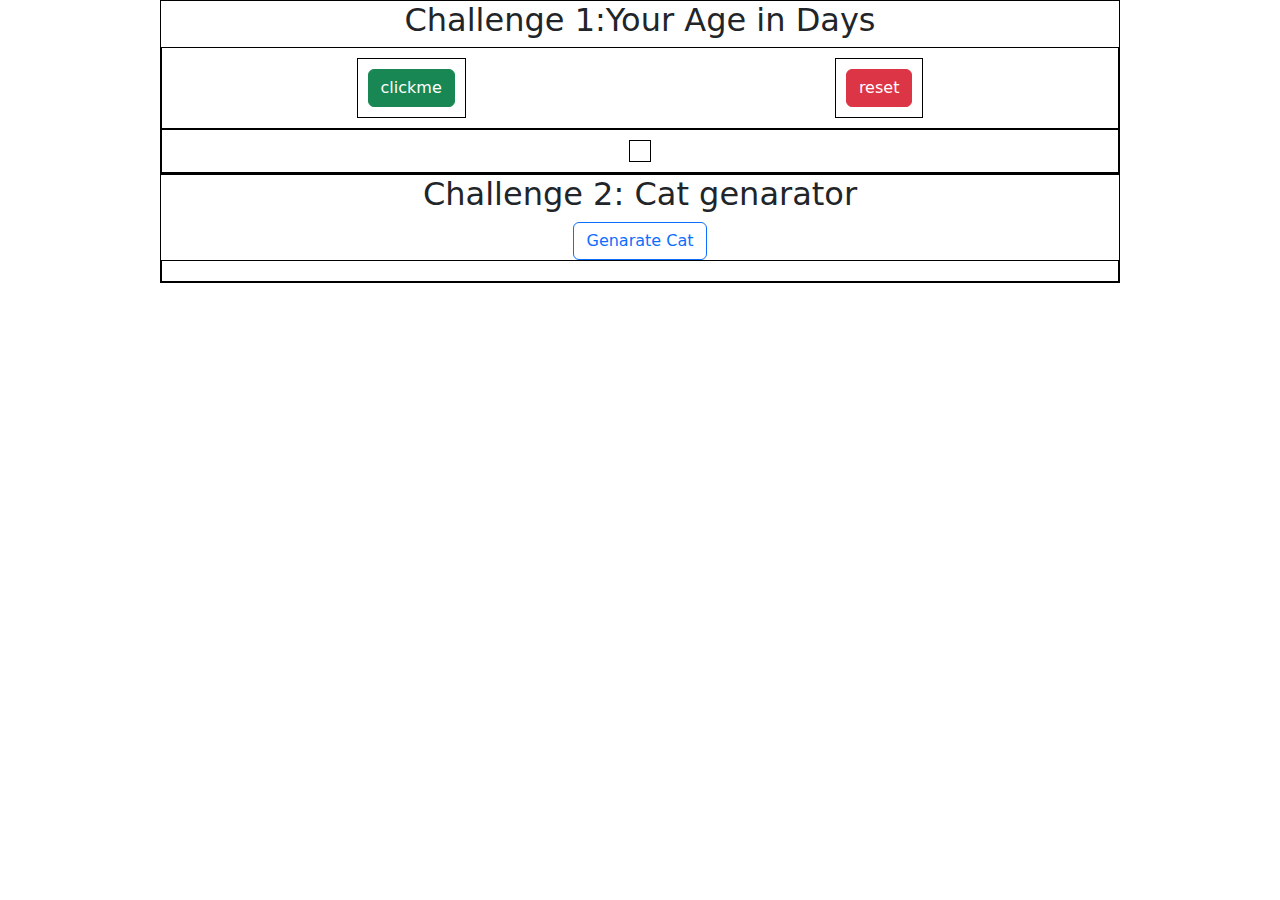
<file: Age calculator/index.html>
<!DOCTYPE html>
<html lang="en">

<head>
    <meta charset="UTF-8">
    <meta http-equiv="X-UA-Compatible" content="IE=edge">
    <meta name="viewport" content="width=device-width, initial-scale=1.0">
    <link rel="stylesheet" href="https://cdn.jsdelivr.net/npm/bootstrap@5.1.3/dist/css/bootstrap.min.css">
    <link rel="stylesheet" href="script.css">
    <title>Javascript on steroids</title>
</head>

<body>
    <div class="container-1">
        <h2> Challenge 1:Your Age in Days</h2>
        <div class="flex-box-container-1">
            <div>
                <button class="btn btn-success" onclick="ageInDays()">clickme </button>

            </div>
            <div>
                <button class="btn btn-danger" onclick="reset()">reset</button>

            </div>
        </div>
        <div class="flex-box-container-1">
            <div id="flex-box-result">

            </div>

        </div>
    </div>
    <div class="container-2">
        <h2>Challenge 2: Cat genarator</h2>
        <button class="btn btn-outline-primary" id="cat-generator" onclick="generateCat()"> Genarate Cat</button>
        <div class="flex-box-container-2" id="flex-cat-gen">

        </div>
    </div>


    <script src="script.js"></script>
</body>

</html>
</file>
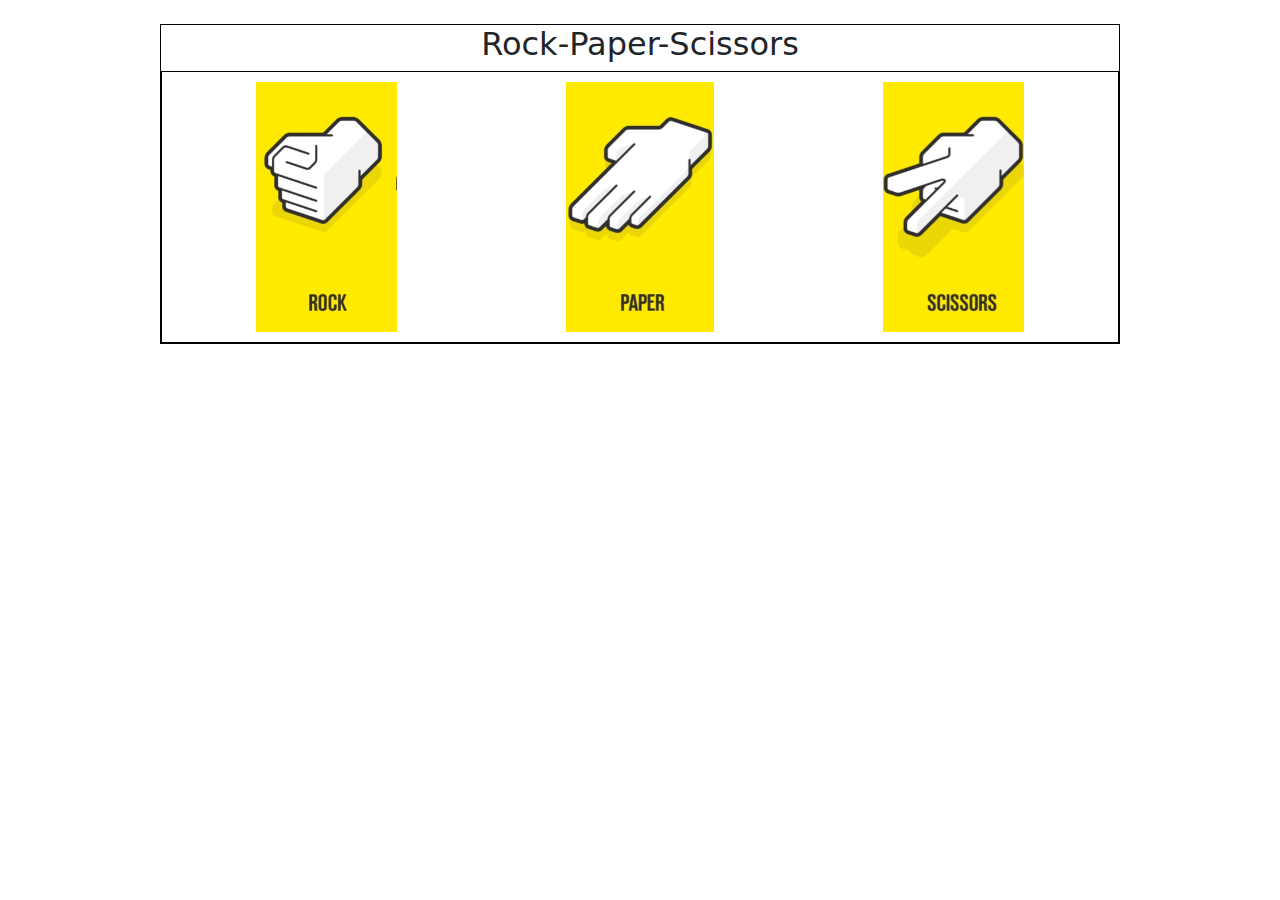
<file: rock-paper-seasor/index.html>
<!DOCTYPE html>
<html lang="en">

<head>
    <meta charset="UTF-8">
    <meta http-equiv="X-UA-Compatible" content="IE=edge">
    <meta name="viewport" content="width=device-width, initial-scale=1.0">
    <link rel="stylesheet" href="https://cdn.jsdelivr.net/npm/bootstrap@5.1.3/dist/css/bootstrap.min.css">
    <link rel="stylesheet" href="script.css">
    <title>javascript</title>
</head>

<body>
    <div class="container-3 my-4">
        <h2>Rock-Paper-Scissors</h2>
        <div class="flex-box-rps" id="flex-box-rps-div">
            <img id="rock" src="rock.jpg" height="250" alt="" onclick="rpsGame(this)">
            <img id="paper" src="paper.jpg" height="250" onclick="rpsGame(this)">
            <img id="scissors" src="scissors.jpg" height="250" onclick="rpsGame(this)">

        </div>

</body>
<script src="script.js">
</script>

</html>
</file>
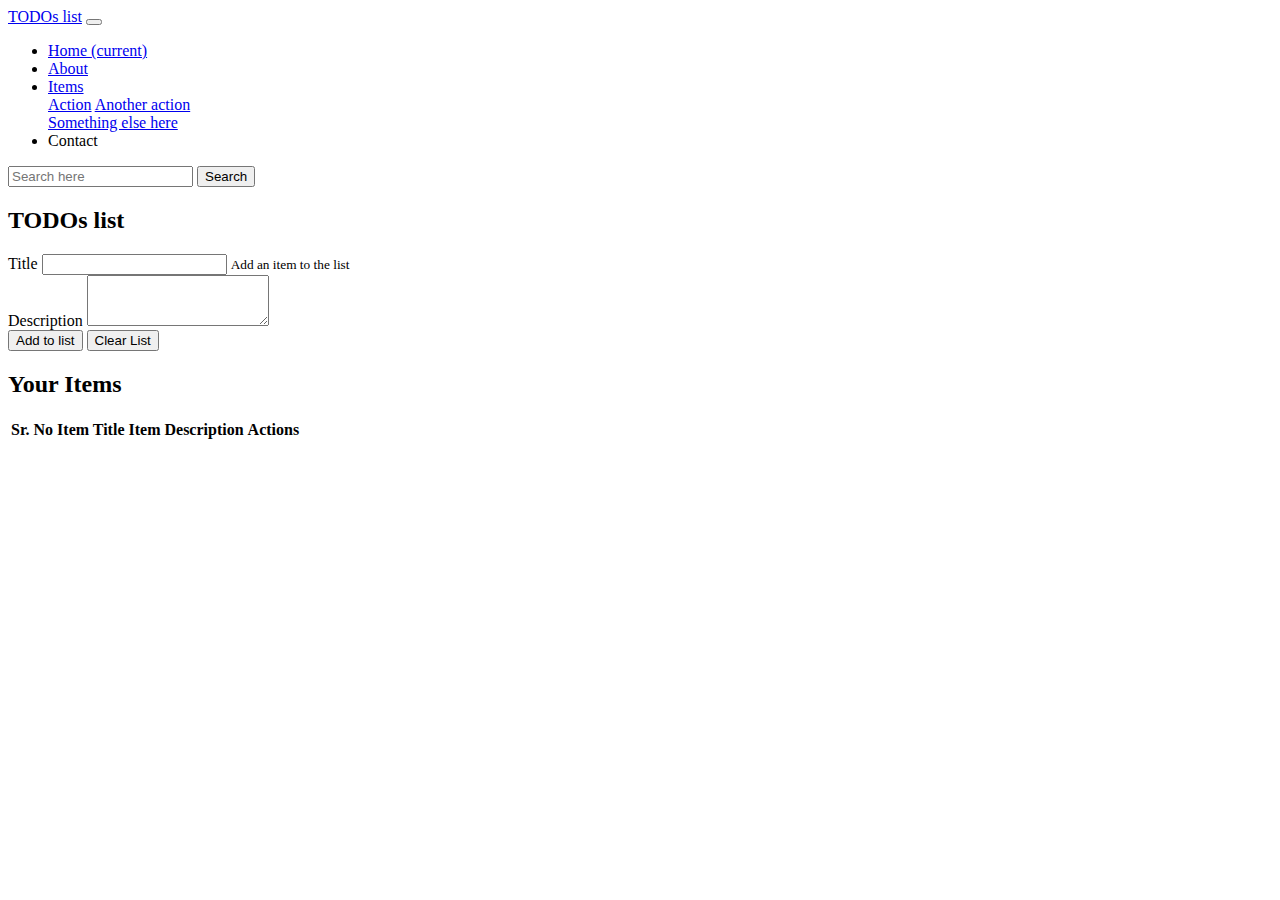
<file: todo list/index.html>
<!doctype html>
<html lang="en">

<head>
    <!-- Required meta tags -->
    <meta charset="utf-8">
    <meta name="viewport" content="width=device-width, initial-scale=1, shrink-to-fit=no">

    <!-- Bootstrap CSS -->
    <link rel="stylesheet" href="https://cdn.jsdelivr.net/npm/bootstrap@4.6.1/dist/css/bootstrap.min.css" integrity="sha384-zCbKRCUGaJDkqS1kPbPd7TveP5iyJE0EjAuZQTgFLD2ylzuqKfdKlfG/eSrtxUkn" crossorigin="anonymous">

    <title>TODOs list</title>
</head>

<body>
    <nav class="navbar navbar-expand-lg navbar-dark bg-dark">
        <a class="navbar-brand" href="#">TODOs list</a>
        <button class="navbar-toggler" type="button" data-toggle="collapse" data-target="#navbarSupportedContent" aria-controls="navbarSupportedContent" aria-expanded="false" aria-label="Toggle navigation">
          <span class="navbar-toggler-icon"></span>
        </button>

        <div class="collapse navbar-collapse" id="navbarSupportedContent">
            <ul class="navbar-nav mr-auto">
                <li class="nav-item active">
                    <a class="nav-link" href="#">Home <span class="sr-only">(current)</span></a>
                </li>
                <li class="nav-item">
                    <a class="nav-link" href="#">About</a>
                </li>
                <li class="nav-item dropdown">
                    <a class="nav-link dropdown-toggle" href="#" id="navbarDropdown" role="button" data-toggle="dropdown" aria-expanded="false">
                Items
              </a>
                    <div class="dropdown-menu" aria-labelledby="navbarDropdown">
                        <a class="dropdown-item" href="#">Action</a>
                        <a class="dropdown-item" href="#">Another action</a>
                        <div class="dropdown-divider"></div>
                        <a class="dropdown-item" href="#">Something else here</a>
                    </div>
                </li>
                <li class="nav-item">
                    <a class="nav-link">Contact</a>
                </li>
            </ul>
            <form class="form-inline my-2 my-lg-0">
                <input class="form-control mr-sm-2" type="search" placeholder="Search here" aria-label="Search">
                <button class="btn btn-outline-success my-2 my-sm-0" type="submit">Search </button>
            </form>
        </div>
    </nav>



    <div class="container my-4">
        <h2 class="text-center ">TODOs list</h2>

        <div class="form-group">
            <label for="title">Title</label>
            <input type="email" class="form-control" id="title" aria-describedby="emailHelp">
            <small id="emailHelp" class="form-text text-muted">Add an item to the list</small>
        </div>

        <div class="form-group">
            <label for="description">Description</label>
            <textarea class="form-control" id="description" rows="3"></textarea>
        </div>

        <button type="submit" id="add" class="btn btn-primary">Add to list</button>
        <button id="clear" class="btn btn-primary" onclick="clearStorage() "> Clear List</button>



        <div id="items " class="my-4">
            <h2>Your Items</h2>
            <table class="table">
                <thead>
                    <tr>
                        <th scope="col">Sr. No</th>
                        <th scope="col">Item Title</th>
                        <th scope="col">Item Description</th>
                        <th scope="col">Actions</th>
                    </tr>
                </thead>
                <tbody id="tableBody">
                    <tr>
                        <th scope="row">1</th>
                        <td>Get Some Cofee</td>
                        <td>You need coffe as you are a coder.</td>
                        <td><button class="btn btn-primary btn-sm">delete</button></td>
                    </tr>

                </tbody>
            </table>
        </div>
    </div>
    <script>
        function getAndUpdate() {
            console.log("Updaing list...");
            tit = document.getElementById('title').value;
            desc = document.getElementById('description').value;
            if (localStorage.getItem('itemsJson') == null) {
                itemJsonArray = [];
                itemJsonArray.push([tit, desc]);
                localStorage.setItem('itemJson', JSON.stringify(itemJsonArray))

            } else {
                itemJsonArraystr = localStorage.getItem('itemsJson');
                itemJsonArray = JSON.parse(itemJsonArraystr);
                itemJsonArray.push([tit, desc]);
                localStorage.setItem('itemJson', JSON.stringify(itemJsonArray))
            }
            update();
        }

        function update() {
            if (localStorage.getItem('itemsJson') == null) {
                itemJsonArray = [];
                localStorage.setItem('itemsJson', JSON.stringify(itemJsonArray))
            } else {
                itemJsonArraystr = localStorage.getItem('itemsJson')
                itemJsonArray = JSON.parse(itemJsonArraystr);
            }



            //populate the table
            let tableBody = document.getElementById("tableBody");
            let str = "";
            itemJsonArray.forEach((element, index) => {
                str += `
                <tr>
                <th scope="row">${index + 1}</th>
                <td>${element[0]}</td>
                <td>${element[1]}</td>
                <td><button class="btn btn-primary btn-sm" onclick="deleted(${index})">Delete</button></td>
                </tr>
`
            });
            tableBody.innerHTML = str;
        }
        add = document.getElementById("add");
        add.addEventListener("click", getAndUpdate);
        update();

        function deleted(itemIndex) {
            console.log("Delete", itemIndex);
            itemJsonArraystr = localStorage.getItem('itemsJson')
            itemJsonArray = JSON.parse(itemJsonArraystr);
            //delete itemindex element from the array
            itemJsonArray.splice(itemIndex, 1);
            localStorage.setItem('itemsJson', JSON.stringify(itemJsonArray))
            update();

        }

        function clearStorage() {
            if (confirm("Do you really want to clear ?")) {
                console.log('Clearing the Storage')
                localStorage.clear();
                update()
            }
        }
    </script>

    <!-- Optional JavaScript; choose one of the two! -->

    <!-- Option 1: jQuery and Bootstrap Bundle (includes Popper) -->
    <script src="https://cdn.jsdelivr.net/npm/jquery@3.5.1/dist/jquery.slim.min.js" integrity="sha384-DfXdz2htPH0lsSSs5nCTpuj/zy4C+OGpamoFVy38MVBnE+IbbVYUew+OrCXaRkfj" crossorigin="anonymous"></script>
    <script src="https://cdn.jsdelivr.net/npm/bootstrap@4.6.1/dist/js/bootstrap.bundle.min.js" integrity="sha384-fQybjgWLrvvRgtW6bFlB7jaZrFsaBXjsOMm/tB9LTS58ONXgqbR9W8oWht/amnpF" crossorigin="anonymous"></script>

    <!-- Option 2: Separate Popper and Bootstrap JS -->
    <!--
    <script src="https://cdn.jsdelivr.net/npm/jquery@3.5.1/dist/jquery.slim.min.js" integrity="sha384-DfXdz2htPH0lsSSs5nCTpuj/zy4C+OGpamoFVy38MVBnE+IbbVYUew+OrCXaRkfj" crossorigin="anonymous"></script>
    <script src="https://cdn.jsdelivr.net/npm/popper.js@1.16.1/dist/umd/popper.min.js" integrity="sha384-9/reFTGAW83EW2RDu2S0VKaIzap3H66lZH81PoYlFhbGU+6BZp6G7niu735Sk7lN" crossorigin="anonymous"></script>
    <script src="https://cdn.jsdelivr.net/npm/bootstrap@4.6.1/dist/js/bootstrap.min.js" integrity="sha384-VHvPCCyXqtD5DqJeNxl2dtTyhF78xXNXdkwX1CZeRusQfRKp+tA7hAShOK/B/fQ2" crossorigin="anonymous"></script>
    -->
</body>

</html>
</file>
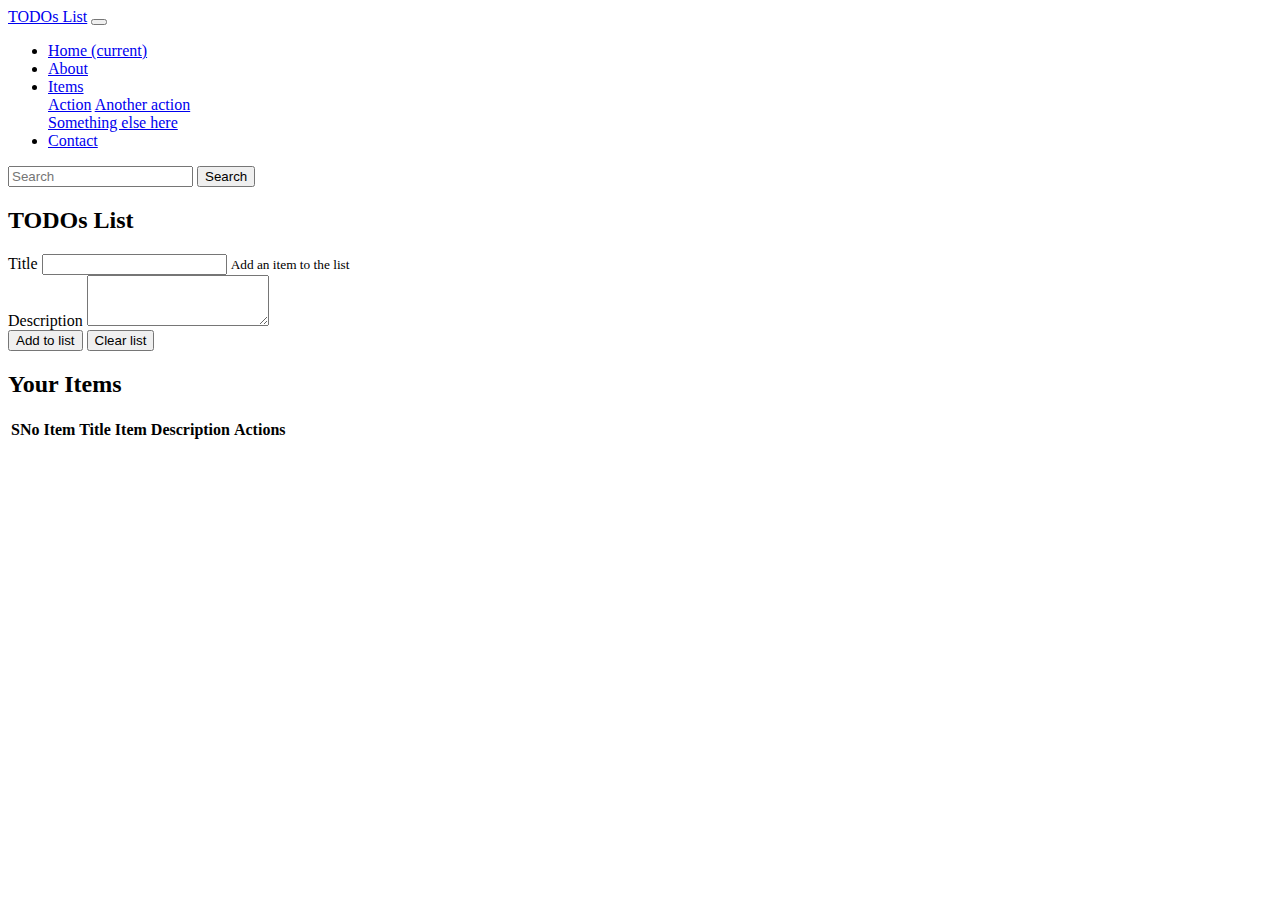
<file: todo list/final.html>
<!doctype html>
<html lang="en">

<head>
    <!-- Required meta tags -->
    <meta charset="utf-8">
    <meta name="viewport" content="width=device-width, initial-scale=1, shrink-to-fit=no">

    <!-- Bootstrap CSS -->
    <link rel="stylesheet" href="https://stackpath.bootstrapcdn.com/bootstrap/4.5.0/css/bootstrap.min.css" integrity="sha384-9aIt2nRpC12Uk9gS9baDl411NQApFmC26EwAOH8WgZl5MYYxFfc+NcPb1dKGj7Sk" crossorigin="anonymous">

    <title>TODOs List</title>
</head>

<body>
    <nav class="navbar navbar-expand-lg navbar-dark bg-dark">
        <a class="navbar-brand" href="#">TODOs List</a>
        <button class="navbar-toggler" type="button" data-toggle="collapse" data-target="#navbarSupportedContent" aria-controls="navbarSupportedContent" aria-expanded="false" aria-label="Toggle navigation">
            <span class="navbar-toggler-icon"></span>
        </button>

        <div class="collapse navbar-collapse" id="navbarSupportedContent">
            <ul class="navbar-nav mr-auto">
                <li class="nav-item active">
                    <a class="nav-link" href="#">Home <span class="sr-only">(current)</span></a>
                </li>
                <li class="nav-item">
                    <a class="nav-link" href="#">About</a>
                </li>
                <li class="nav-item dropdown">
                    <a class="nav-link dropdown-toggle" href="#" id="navbarDropdown" role="button" data-toggle="dropdown" aria-haspopup="true" aria-expanded="false">
                        Items
                    </a>
                    <div class="dropdown-menu" aria-labelledby="navbarDropdown">
                        <a class="dropdown-item" href="#">Action</a>
                        <a class="dropdown-item" href="#">Another action</a>
                        <div class="dropdown-divider"></div>
                        <a class="dropdown-item" href="#">Something else here</a>
                    </div>
                </li>
                <li class="nav-item">
                    <a class="nav-link" href="#" tabindex="-1" aria-disabled="true">Contact</a>
                </li>
            </ul>
            <form class="form-inline my-2 my-lg-0">
                <input class="form-control mr-sm-2" type="search" placeholder="Search" aria-label="Search">
                <button class="btn btn-outline-success my-2 my-sm-0" type="submit">Search</button>
            </form>
        </div>
    </nav>

    <div class="container my-4">
        <h2 class="text-center">TODOs List</h2>

        <div class="form-group">
            <label for="title">Title</label>
            <input type="text" class="form-control" id="title" aria-describedby="emailHelp">
            <small id="emailHelp" class="form-text text-muted">Add an item to the list</small>
        </div>

        <div class="form-group">
            <label for="description">Description</label>
            <textarea class="form-control" id="description" rows="3"></textarea>
        </div>


        <button id="add" class="btn btn-primary">Add to list</button>
        <button id="clear" class="btn btn-primary" onclick="clearStorage()">Clear list</button>


        <div id="items" class="my-4">
            <h2>Your Items</h2>
            <table class="table">
                <thead>
                    <tr>
                        <th scope="col">SNo</th>
                        <th scope="col">Item Title</th>
                        <th scope="col">Item Description</th>
                        <th scope="col">Actions</th>
                    </tr>
                </thead>
                <tbody id="tableBody">
                    <tr>
                        <th scope="row">1</th>
                        <td>Get some Coffee</td>
                        <td>You need coffee as you are a coder</td>
                        <td><button class="btn btn-sm btn-primary">Delete</button></td>
                    </tr>

                </tbody>
            </table>
        </div>
    </div>

    <!-- Optional JavaScript -->
    <!-- jQuery first, then Popper.js, then Bootstrap JS -->
    <script src="https://code.jquery.com/jquery-3.5.1.slim.min.js" integrity="sha384-DfXdz2htPH0lsSSs5nCTpuj/zy4C+OGpamoFVy38MVBnE+IbbVYUew+OrCXaRkfj" crossorigin="anonymous"></script>
    <script src="https://cdn.jsdelivr.net/npm/popper.js@1.16.0/dist/umd/popper.min.js" integrity="sha384-Q6E9RHvbIyZFJoft+2mJbHaEWldlvI9IOYy5n3zV9zzTtmI3UksdQRVvoxMfooAo" crossorigin="anonymous"></script>
    <script src="https://stackpath.bootstrapcdn.com/bootstrap/4.5.0/js/bootstrap.min.js" integrity="sha384-OgVRvuATP1z7JjHLkuOU7Xw704+h835Lr+6QL9UvYjZE3Ipu6Tp75j7Bh/kR0JKI" crossorigin="anonymous"></script>
    <script>
        function getAndUpdate() {
            console.log("Updating List...");
            tit = document.getElementById('title').value;
            desc = document.getElementById('description').value;
            if (localStorage.getItem('itemsJson') == null) {
                itemJsonArray = [];
                itemJsonArray.push([tit, desc]);
                localStorage.setItem('itemsJson', JSON.stringify(itemJsonArray))
            } else {
                itemJsonArrayStr = localStorage.getItem('itemsJson')
                itemJsonArray = JSON.parse(itemJsonArrayStr);
                itemJsonArray.push([tit, desc]);
                localStorage.setItem('itemsJson', JSON.stringify(itemJsonArray))
            }
            update();
        }

        function update() {
            if (localStorage.getItem('itemsJson') == null) {
                itemJsonArray = [];
                localStorage.setItem('itemsJson', JSON.stringify(itemJsonArray))
            } else {
                itemJsonArrayStr = localStorage.getItem('itemsJson')
                itemJsonArray = JSON.parse(itemJsonArrayStr);
            }
            // Populate the table
            let tableBody = document.getElementById("tableBody");
            let str = "";
            itemJsonArray.forEach((element, index) => {
                str += `
                    <tr>
                    <th scope="row">${index + 1}</th>
                    <td>${element[0]}</td>
                    <td>${element[1]}</td> 
                    <td><button class="btn btn-sm btn-primary" onclick="deleted(${index})">Delete</button></td> 
                    </tr>`;
            });
            tableBody.innerHTML = str;
        }
        add = document.getElementById("add");
        add.addEventListener("click", getAndUpdate);
        update();

        function deleted(itemIndex) {
            console.log("Delete", itemIndex);
            itemJsonArrayStr = localStorage.getItem('itemsJson')
            itemJsonArray = JSON.parse(itemJsonArrayStr);
            // Delete itemIndex element from the array
            itemJsonArray.splice(itemIndex, 1);
            localStorage.setItem('itemsJson', JSON.stringify(itemJsonArray));
            update();

        }

        function clearStorage() {
            if (confirm("Do you areally want to clear?")) {
                console.log('Clearing the storage')
                localStorage.clear();
                update()
            }
        }
    </script>
</body>

</html>
</file>
<file: Age calculator/script.css>
.container-1 {
    border: 1px solid black;
    margin: 0 auto;
    text-align: center;
    width: 75%;
}

.flex-box-container-1 {
    display: flex;
    border: 1px solid black;
    padding: 10px;
    justify-content: space-around;
    flex-wrap: wrap;
}

.flex-box-container-1 div {
    display: flex;
    padding: 10px;
    border: 1px solid black;
}

.container-2 {
    border: 1px solid black;
    width: 75%;
    text-align: center;
    margin: 0 auto;
}

.flex-box-container-2 {
    display: flex;
    border: 1px solid black;
    flex-wrap: wrap;
    padding: 10px;
    justify-content: space-around;
    flex-direction: row;
}

.flex-box-container-2 img {
    size: 50px 50px;
    margin: 10px;
    box-shadow: 0px 5pxpx 10px #2e2424;
}
</file>
<file: rock-paper-seasor/script.css>
.flex-box-rps img:hover {
    box-shadow: 0px 10px 50px blue;
    height: 245px;
}

.container-3 {
    border: 1px solid black;
    width: 75%;
    text-align: center;
    margin: 0 auto;
}

.flex-box-rps {
    display: flex;
    border: 1px solid black;
    flex-wrap: wrap;
    padding: 10px;
    justify-content: space-around;
    flex-direction: row;
}
.button {
    border: none;
    color: white;
    padding: 15px 32px;
    text-align: center;
    text-decoration: none;
    display: inline-block;
    font-size: 16px;
    margin: 4px 2px;
    cursor: pointer;
  }
  .btn {color:white;
      background-color: red;}
</file>
